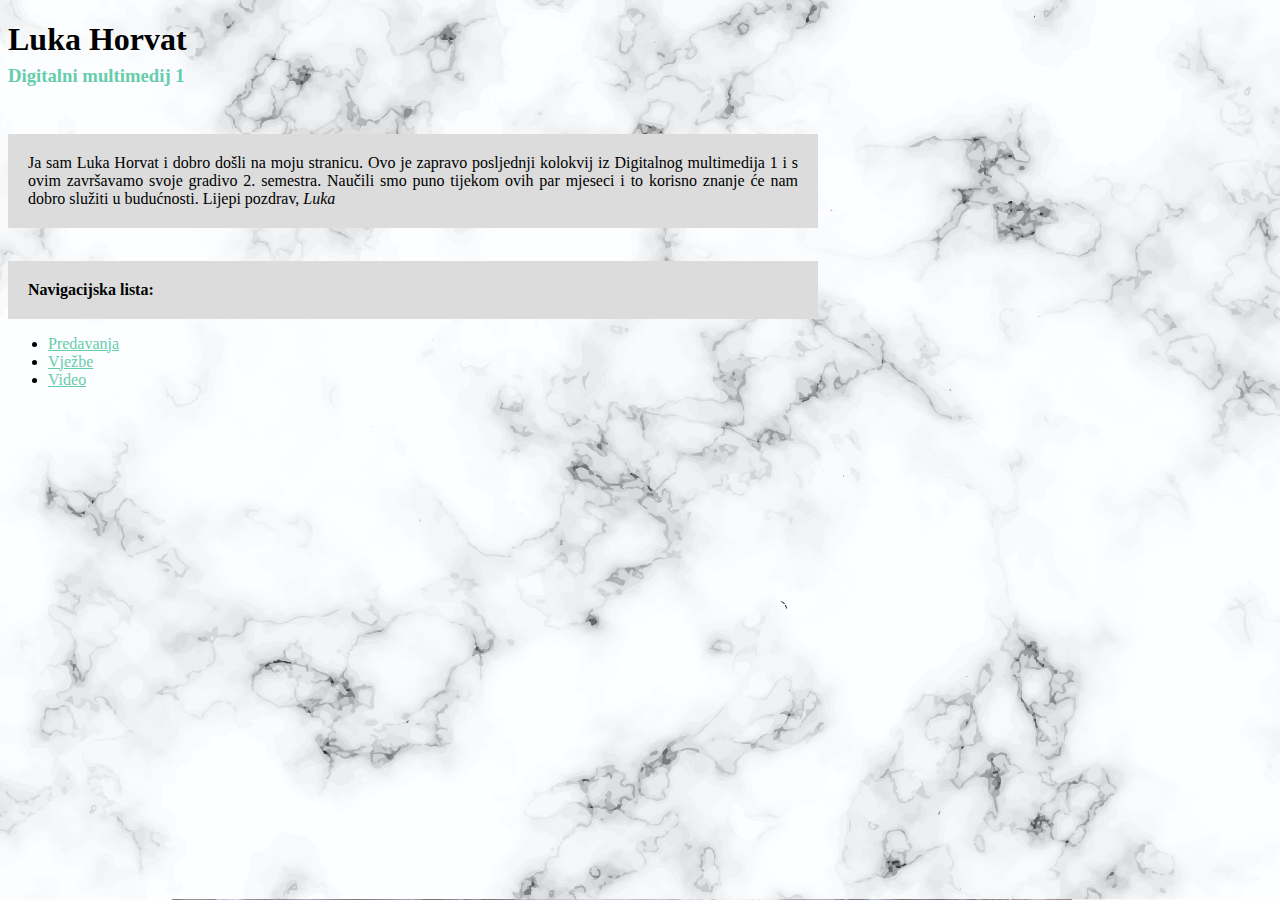
<file: index.html>
<!DOCTYPE HTML>
<html>
<head>

<title>PROJEKTNI ZADATAK - Video i Web (Luka Horvat) </title>

		<link rel="stylesheet" href="stil.css"/>

</head>

<body>

<h1>Luka Horvat</h1>
<h3>Digitalni multimedij 1</h3>

<br/>

<p>Ja sam Luka Horvat i dobro došli na moju stranicu. Ovo je zapravo posljednji kolokvij iz Digitalnog multimedija 1 i s ovim završavamo svoje gradivo 2. semestra. Naučili smo puno tijekom ovih par mjeseci i to korisno znanje će nam dobro služiti u budućnosti. Lijepi pozdrav, <i>Luka</i> </p>
  
<br/>

<nav>
<p><b>Navigacijska lista:</b></p>
  
  <ul>
	<li><a href="predavanja.html">Predavanja</a></li>
	<li><a href="vjezbe.html">Vježbe</a></li>
	<li><a href="video.html">Video</a></li>
  </ul>

<nav/>
  
</body>










</html>
</file>
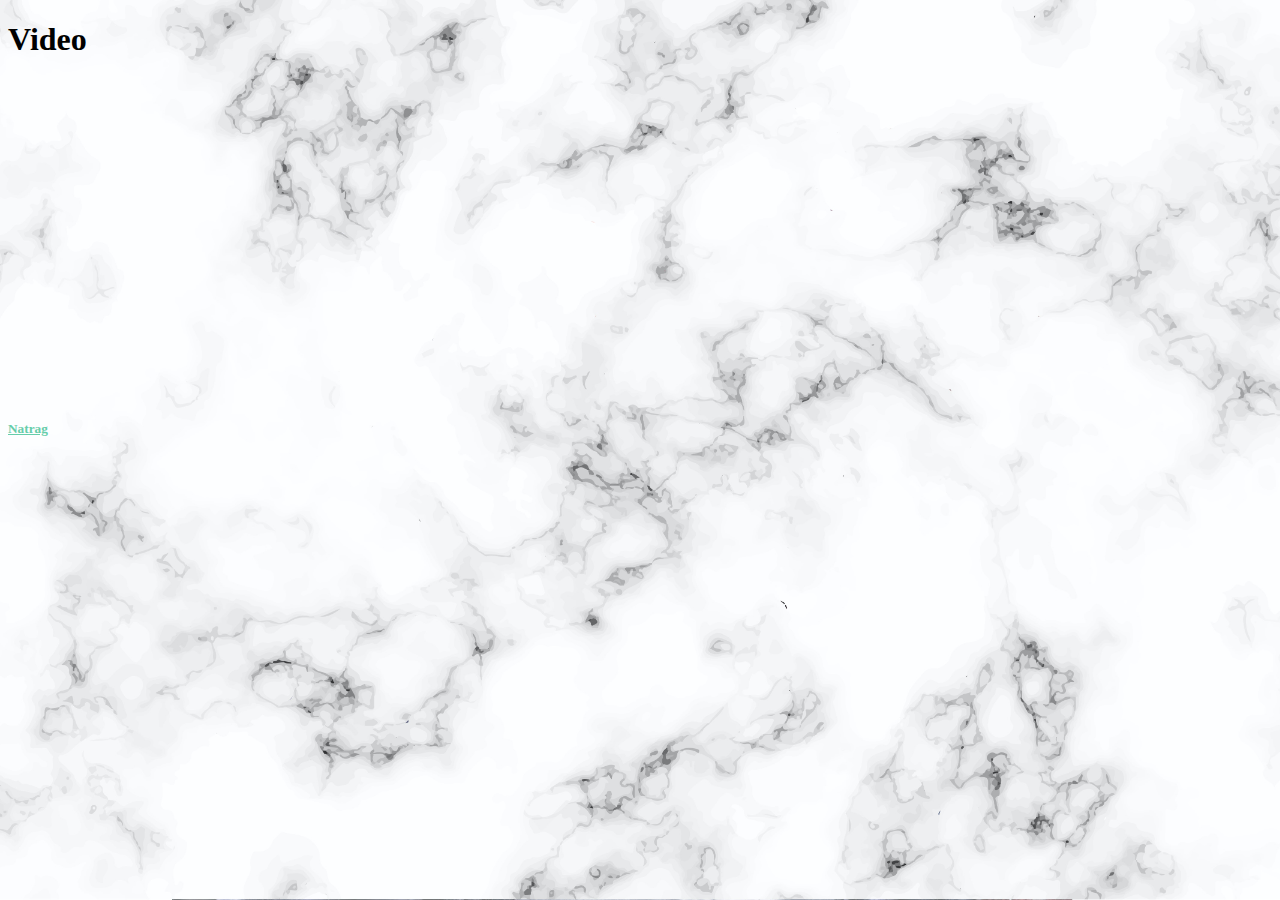
<file: video.html>
<!DOCTYPE html>
<html>
<head>

<title>Video</title>

		<link rel="stylesheet" href="stil.css"/>

</head>
<body>
<h1>Video</h1>

<iframe width="560" height="315" src="https://www.youtube.com/embed/g7DWkj_T3TY" frameborder="0" allow="accelerometer; autoplay; encrypted-media; gyroscope; picture-in-picture" allowfullscreen></iframe>

<a href="index.html"><h5>Natrag</h5></a>

</body>
</html>
</file>
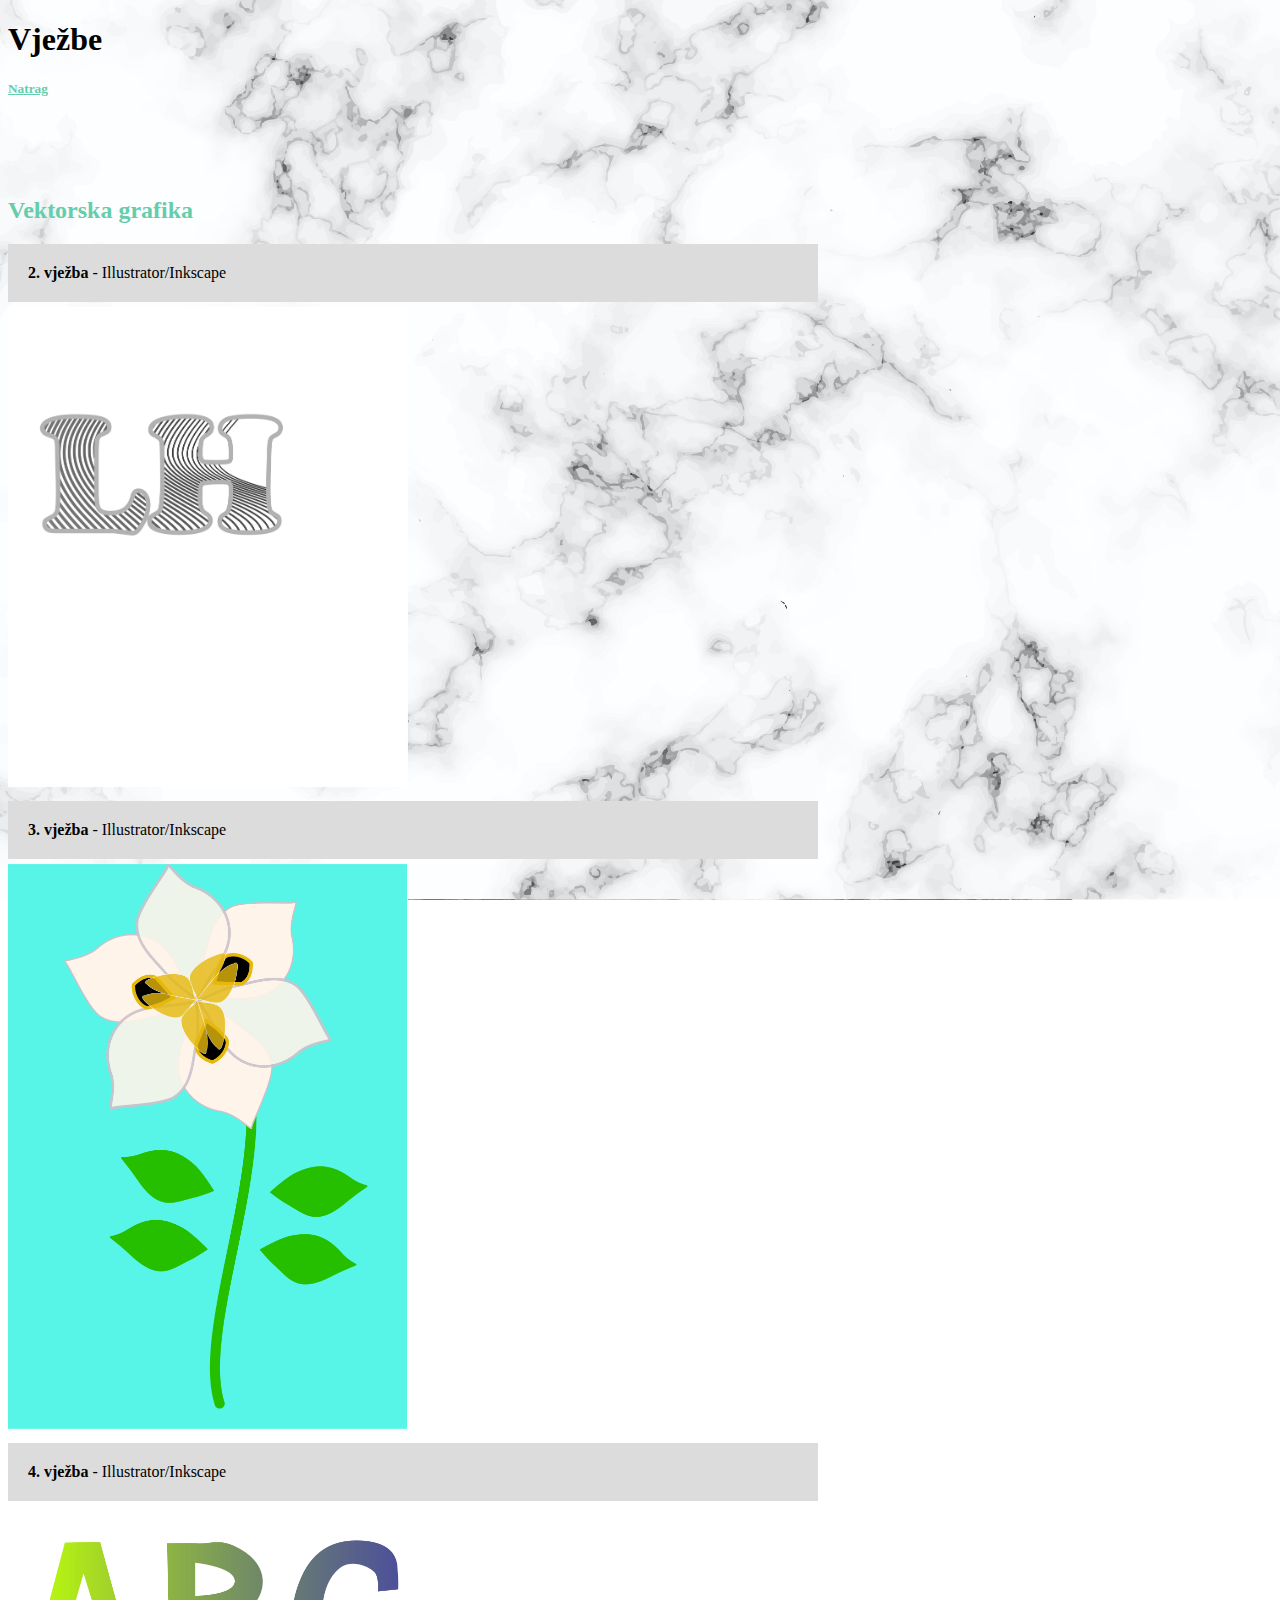
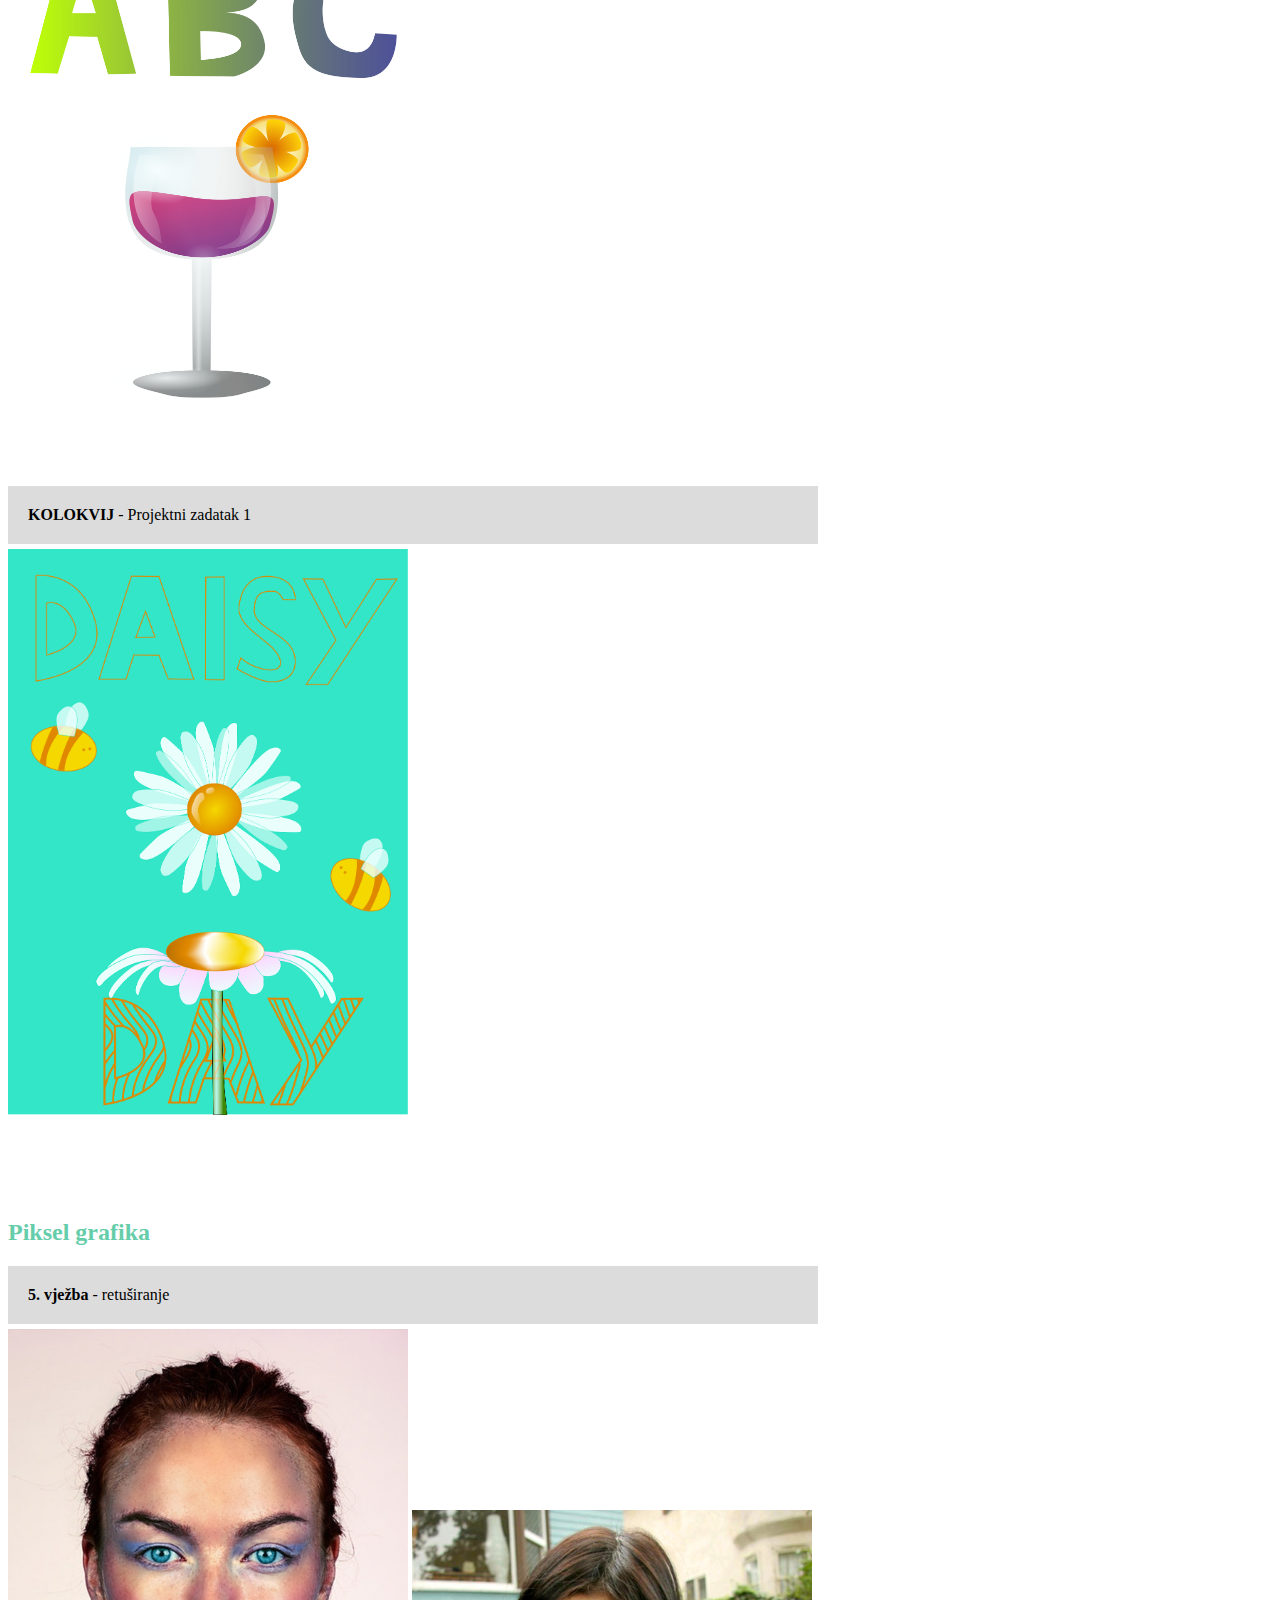
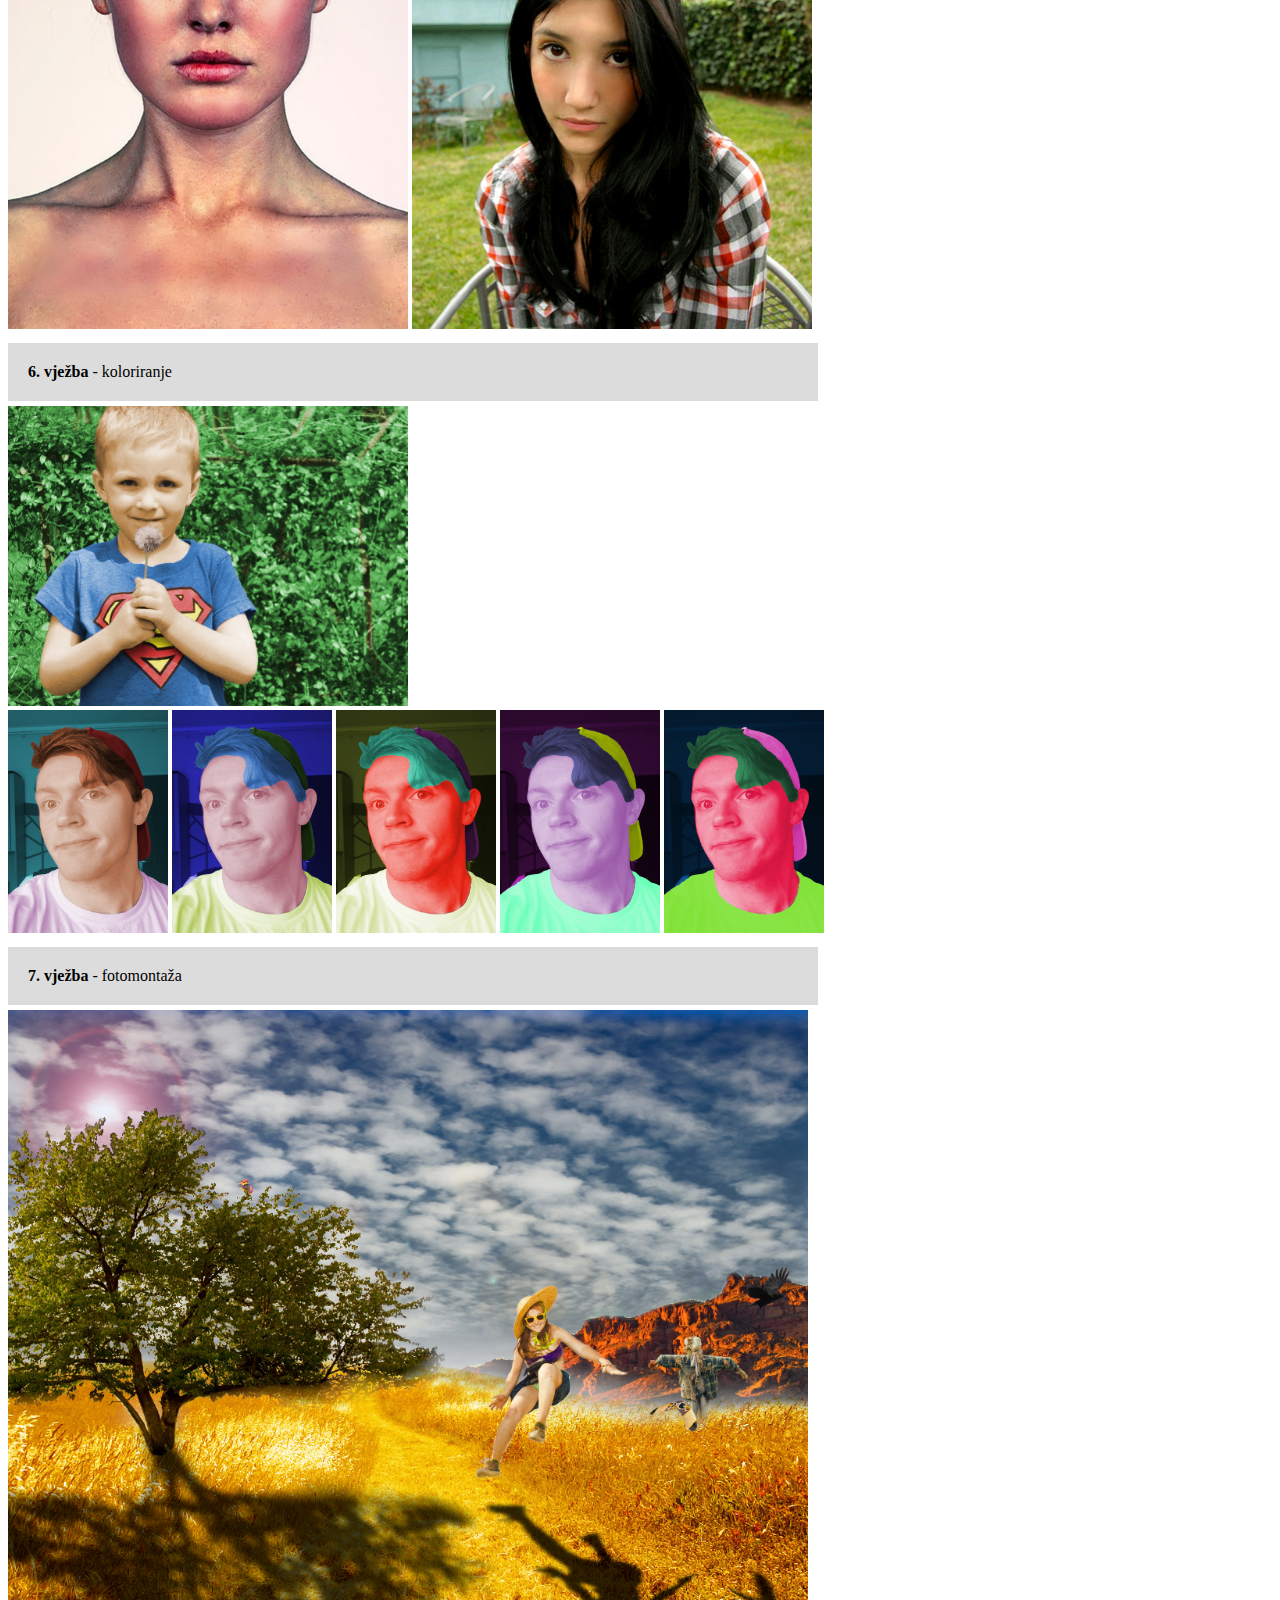
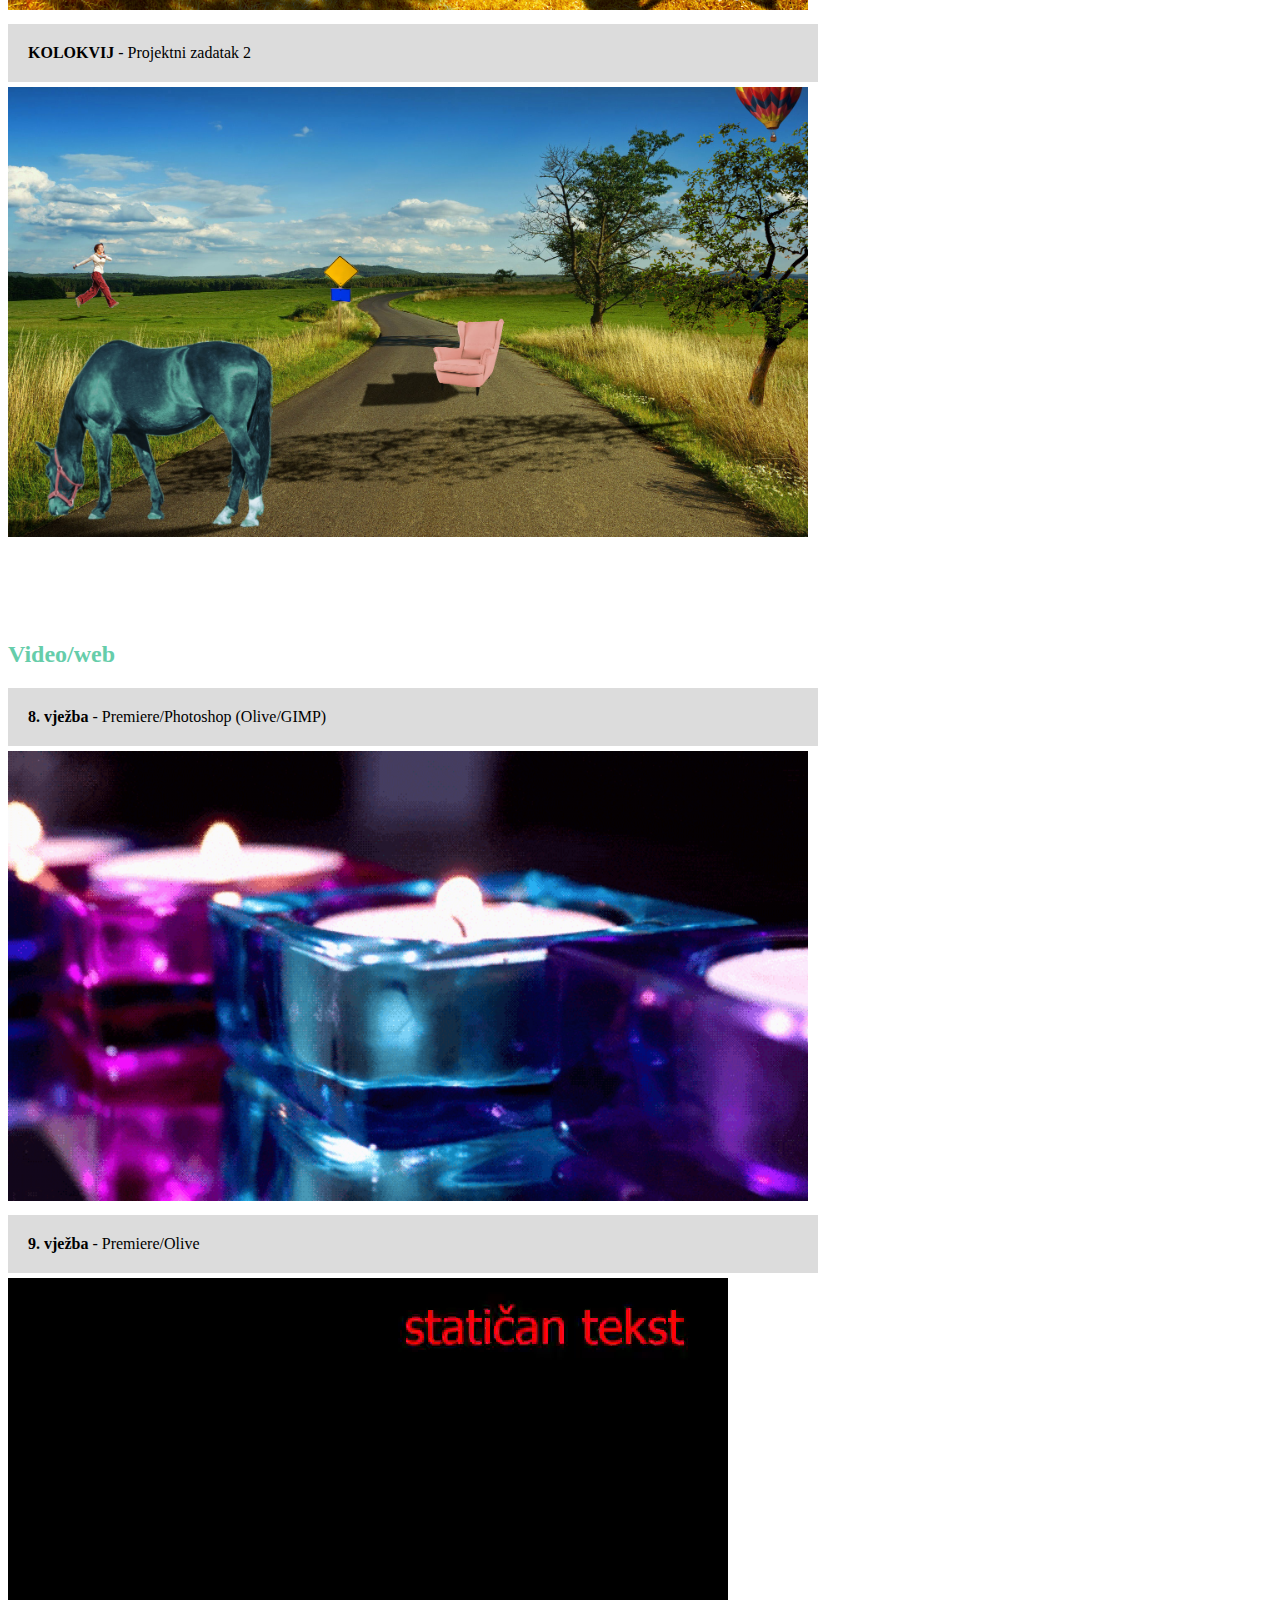
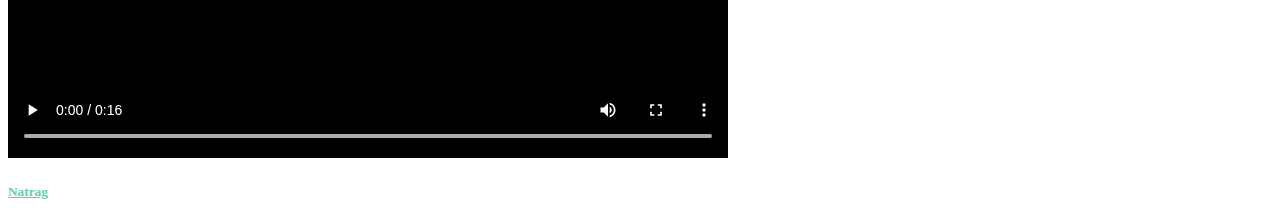
<file: vjezbe.html>
<!DOCTYPE html>
<html>
<head>
	<title>Vježbe</title>
	
		<link rel="stylesheet" href="stil.css"/>

</head>

<body>

<h1>Vježbe</h1>

<a href="index.html"><h5>Natrag</h5></a>

<h2>Vektorska grafika</h2>

<p><b>2. vježba</b> - Illustrator/Inkscape</p>
<img src="Vjezbe/Horvat_2.vjezba.png" style="width:400px" />

<p><b>3. vježba</b> - Illustrator/Inkscape</p>
<img src="Vjezbe/vjezba3_Horvat.png" style="width:400px"/>

<p><b>4. vježba</b> - Illustrator/Inkscape</p>
<img src="Vjezbe/4.vjezba_dm_horvat.png" style="width:400px" />

<p><b>KOLOKVIJ</b> - Projektni zadatak 1</p>
<img src="Vjezbe/Luka_Horvat_projektni_zadatak1.png" style="width:400px" />



<h2>Piksel grafika</h2>

<p><b>5. vježba</b> - retuširanje</p>
<img src="Vjezbe/freckles_Luka_Horvat.jpg" style="width:400px" /> <img src="Vjezbe/original_Luka_Horvat.jpg" style="width:400px" />

<p><b>6. vježba</b> - koloriranje</p>
<img src="Vjezbe/CB_vj6_horvat.jpg" style="width:400px" /> <br/>

<img src="Vjezbe/primjer2_1_vj6_horvat.jpg" style="width: 160px" />  <img src="Vjezbe/primjer2_2_vj6_horvat.jpg" style="width: 160px" />  <img src="Vjezbe/primjer2_3_vj6_horvat.jpg" style="width: 160px" />  <img src="Vjezbe/primjer2_4_vj6_horvat.jpg" style="width: 160px" />  <img src="Vjezbe/primjer2_5_vj6_horvat.jpg" style="width: 160px" />

<p><b>7. vježba</b> - fotomontaža</p>
<img src="Vjezbe/vj7_Horvat.jpg" style="width:800px" />

<p><b>KOLOKVIJ</b> - Projektni zadatak 2</p>
<img src="Vjezbe/Luka_Horvat_projektni_zadatak_2.jpg" style="width:800px" />



<h2>Video/web</h2>

<p><b>8. vježba</b> - Premiere/Photoshop (Olive/GIMP)</p>
<img src="Vjezbe/horvat_vjezba8.gif" style="width:800px" />

<p><b>9. vježba</b> - Premiere/Olive</p>

<video width="720" height="480" controls>
  <source src="Vjezbe/vjezba9_Horvat_dm.mp4" type="video/mp4">
  <source src="Vjezbe/vjezba9_Horvat_dm.ogg" type="video/ogg">
Your browser does not support the video tag.
</video>


<a href="index.html"><h5>Natrag</h5></a>

</body>

</html>
</file>
<file: stil.css>
/* CSS Document */

body {
	background-image:url(Pozadina/pozadina.jpg); 
	background-repeat: no-repeat; 
	background-attachment: fixed;
	background-size: cover;
}

p {
	width:770px;
	text-align:justify;
	background: #DCDCDC;
	padding: 20px;
	margin-top:10px;
	margin-bottom:5px;
}	

h3 {
	margin-top:-15px;
	color: #66CDAA;	
}

h2 {
	margin-top:100px;
	color: #66CDAA;
}

a:link {
	color: #66CDAA;
}

a:visited {
	color: #C0C0C0;
}

a:hover {
	color: #00FA9A;
}
</file>
